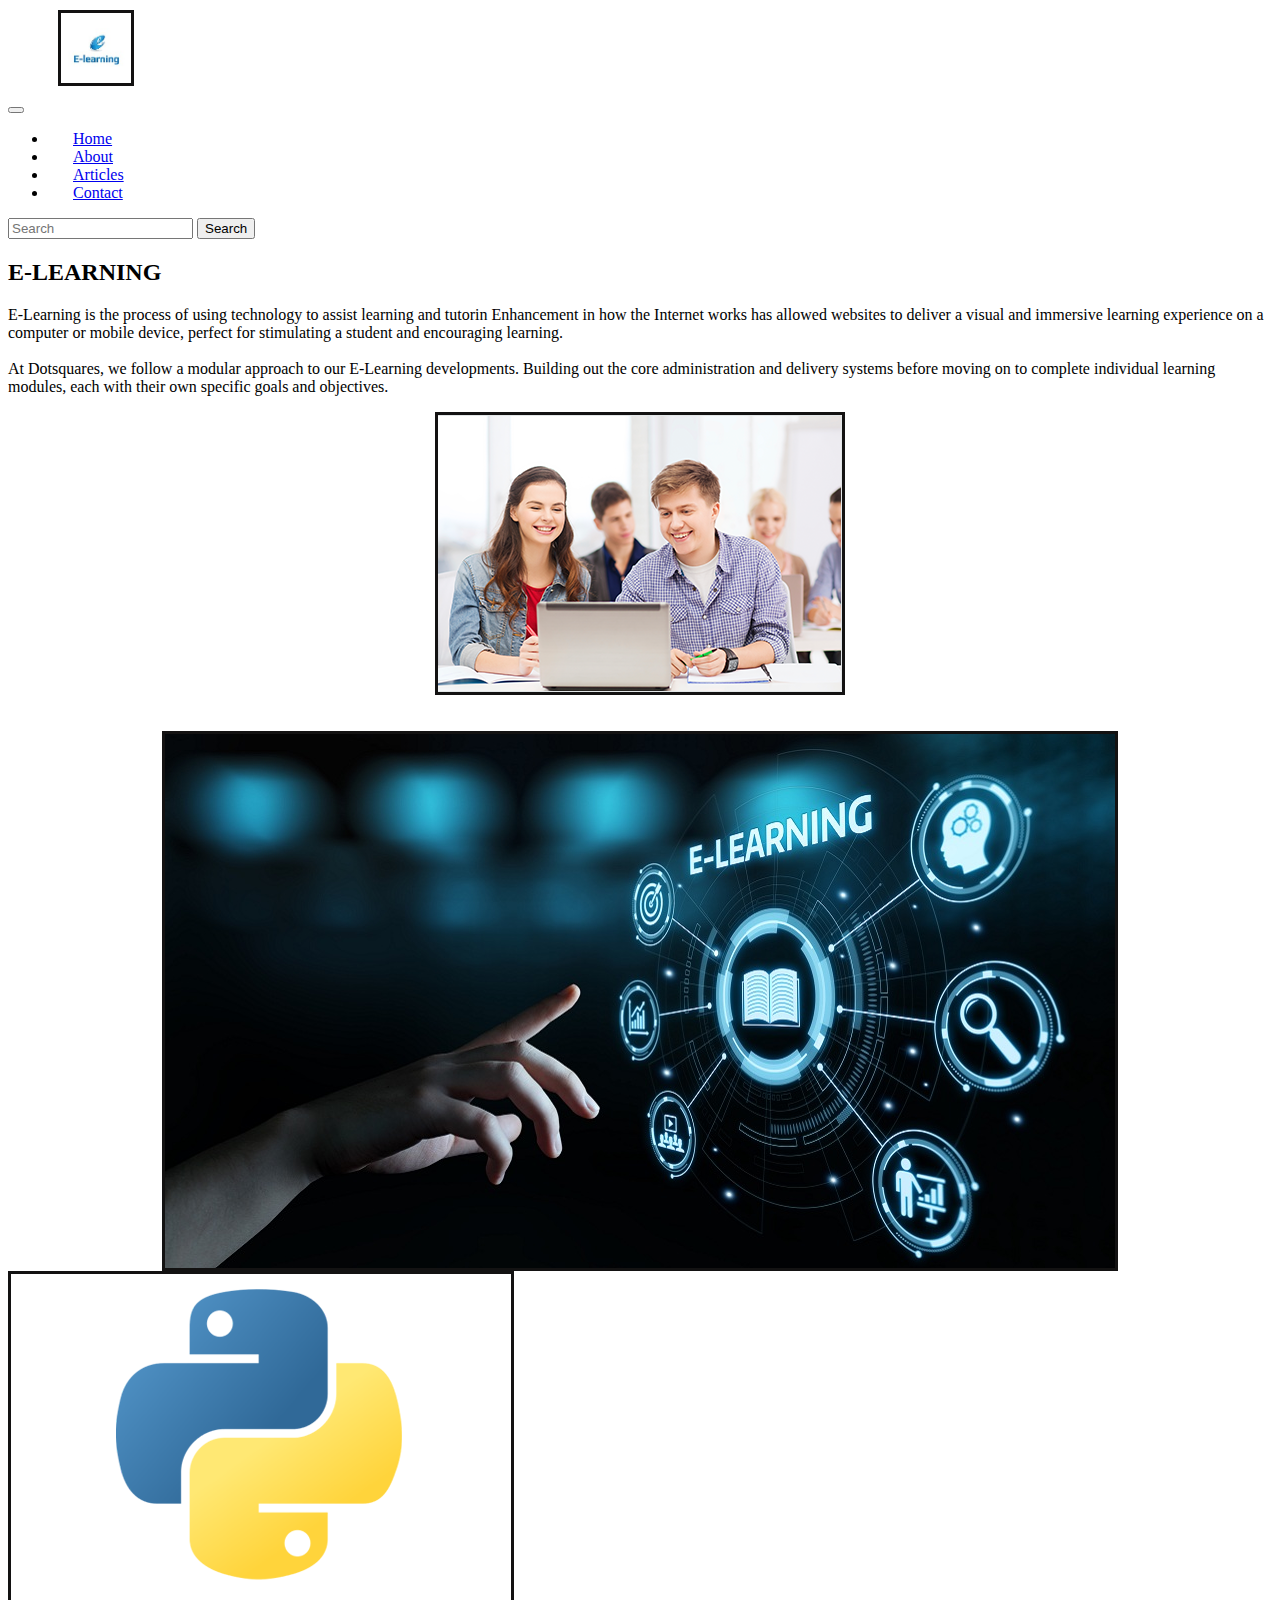
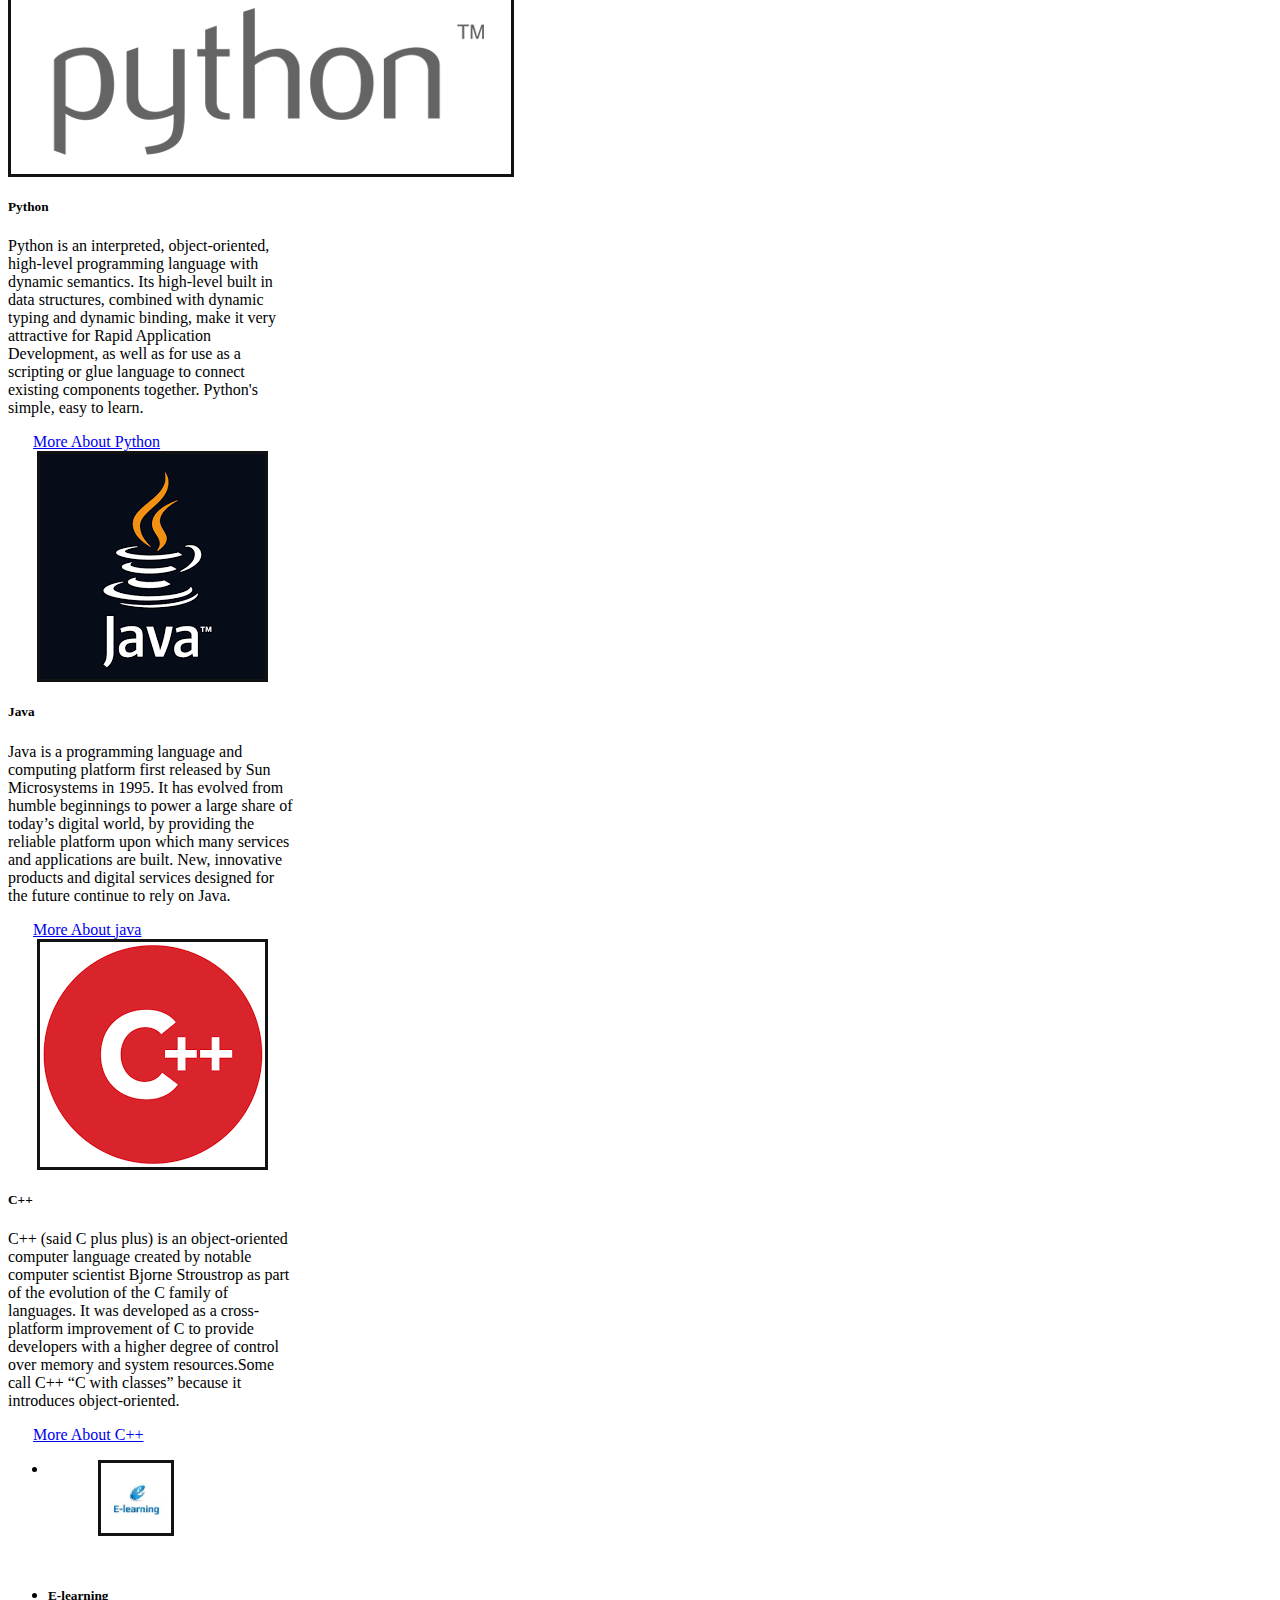
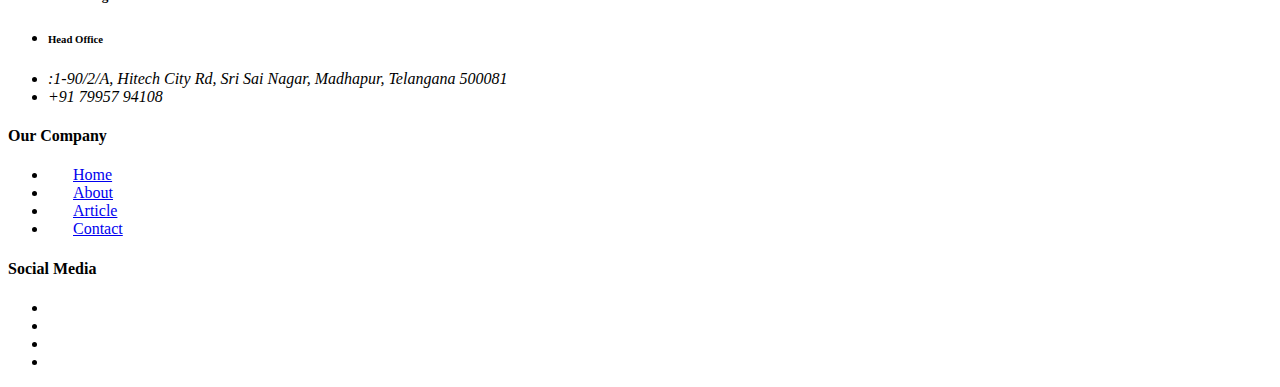
<file: index.html>
<!DOCTYPE html>
<html lang="en">
<head>
    <meta charset="UTF-8">
    <meta http-equiv="X-UA-Compatible" content="IE=edge">
    <meta name="viewport" content="width=device-width, initial-scale=1.0">
    <title>E-learning</title>
    <link rel="stylesheet" href="https://pro.fontawesome.com/releases/v5.10.0/css/all.css" integrity="sha384-AYmEC3Yw5cVb3ZcuHtOA93w35dYTsvhLPVnYs9eStHfGJvOvKxVfELGroGkvsg+p" crossorigin="anonymous"/>
    <!-- CSS only -->
<link href="https://cdn.jsdelivr.net/npm/bootstrap@5.1.2/dist/css/bootstrap.min.css" rel="stylesheet" integrity="sha384-uWxY/CJNBR+1zjPWmfnSnVxwRheevXITnMqoEIeG1LJrdI0GlVs/9cVSyPYXdcSF" crossorigin="anonymous">
<link rel="stylesheet" href="index.css">
</head>
<body>
    <header>
        <nav class="navbar navbar-expand-lg navbar-light bg-info">
          <div class="ms-3"><img src="/assets/2.jpg" class="img-fluid image-size" alt="logo">
          </div>
          <!-- <img src="/assets/2.jpg" class="img-fluid image-size" alt="logo"> -->
            <div class="container">
              <!-- <a class="navbar-brand text-danger" href="#">E-learn</a> -->
              <button class="navbar-toggler" type="button" data-bs-toggle="collapse" data-bs-target="#navbarNav" aria-controls="navbarNav" aria-expanded="false" aria-label="Toggle navigation">
                <span class="navbar-toggler-icon text"></span>
              </button>
              <div class="collapse navbar-collapse" id="navbarNav">
                <ul class="navbar-nav ms-auto">
                  <li class="nav-item">
                    <a class="nav-link active" aria-current="page" href="index.html">Home</a>
                  </li>
                  <li class="nav-item">
                    <a class="nav-link text-dark" href="About.html">About</a>
                  </li>
                  <li class="nav-item">
                    <a class="nav-link text-dark" href="Article.html">Articles</a>
                  </li>
                  <li class="nav-item">
                    <a class="nav-link text-dark" href="Contact.html">Contact</a>
                  </li>
                </ul>
                    <form class="d-flex">
                      <input class="form-control me-2" type="search" placeholder="Search" aria-label="Search">
                      <button class="btn btn-outline-success" type="submit">Search</button>
                    </form>
              </div>
             </div>
        </nav>
     </header>
     <section>
      <div class="container mt-5">
        <div class="row">
          <div class="col-sm-12 col-lg-6 ">
            <h2>E-LEARNING</h2>
            <p>E-Learning is the process of using technology to assist learning and tutorin
               Enhancement in how the Internet works has allowed websites to deliver a visual and immersive learning experience on a computer or mobile device,
                perfect for stimulating a student and encouraging learning.
              <br>
              <br>
              At Dotsquares, we follow a modular approach to our E-Learning developments. Building out the core administration and delivery systems before moving on to complete individual learning modules, each with their own specific goals and objectives.</p>
          </div>
          <div class="col-sm-12 col-lg-6">
            <img src="/assets/elearing-img-2.png" alt="">
          </div>
        </div>
      </div>
     </section>
          <br>
          <br>
          <div class="container"><img src="/assets/front.jpg" class="img-fluid   " alt="..."></div>
          <section>
            <div class="row my-5 ms-5">
              <div class="col-sm-12 col-lg-4">
                <div class="card" style="width: 18rem;">
                  <img src="/assets/python 1.png" class="card-img-top" alt="...">
                  <div class="card-body text-white bg-success mt-5">
                    <h5 class="card-title">Python</h5>
                    <p class="card-text">Python is an interpreted, object-oriented, high-level programming language with dynamic semantics. Its high-level built in data structures, combined with dynamic typing and dynamic binding, make it very attractive for Rapid Application Development, as well as for use as a scripting or glue language to connect existing components together. Python's simple, easy to learn.</p>
                    <a href="https://pythoninstitute.org/what-is-python/#:~:text=It%20was%20created%20by%20Guido,called%20Monty%20Python's%20Flying%20Circus." class="btn btn-primary">More About Python</a>
                  </div>
                </div>
              </div>
              <div class="col-sm-12 col-lg-4">
                <div class="card ms-5" style="width: 18rem;">
                  <img src="/assets/java.png" class="card-img-top" alt="...">
                  <div class="card-body text-white bg-success mt-5 ">
                    <h5 class="card-title">Java</h5>
                    <p class="card-text">Java is a programming language and computing platform first released by Sun Microsystems in 1995. It has evolved from humble beginnings to power a large share of today’s digital world, by providing the reliable platform upon which many services and applications are built. New, innovative products and digital services designed for the future continue to rely on Java.</p>
                    <a href="https://www.oracle.com/in/java/" class="btn btn-primary">More About java</a>
                  </div>
                </div>
              </div>
              <div class="col-sm-12 col-lg-4">
                <div class="card ms-5" style="width: 18rem;">
                  <img src="/assets/c++ 1.png" class="card-img-top" alt="...">
                  <div class="card-body text-white bg-success mt-5">
                    <h5 class="card-title">C++</h5>
                    <p class="card-text">C++ (said C plus plus) is an object-oriented computer language created by notable computer scientist Bjorne Stroustrop as part of the evolution of the C family of languages. It was developed as a cross-platform improvement of C to provide developers with a higher degree of control over memory and system resources.Some call C++ “C with classes” because it introduces object-oriented.</p>
                    <a href="https://www.britannica.com/technology/C-computer-language" class="btn btn-primary">More About C++</a>
                  </div>
                </div>
              </div>
            </div>
          </section>
          <footer>
            <div class="section bg-dark">
              <div class="row">
                <div class="col-sm-12 col-lg-3 mt-5 ms-5 ">
                  <ul class="nav flex-column ms-5 text-light ">
                    <li class="nav-item">
                      <img src="/assets/2.jpg" class="img-fulid image-size" alt="">
                    </li>
                    <br>
                    <li class="nav-item">
                      <h5>E-learning</h5>
                    </li>
                    <li class="nav-item">
                      <h6>Head Office</h6>
                    </li>
                    <li class="nav-item">
                      <i class="fas fa-location-arrow">:1-90/2/A, Hitech City Rd, Sri Sai Nagar, Madhapur, Telangana 500081</i>
                    </li>
                    <li class="nav-item">
                      <i class="fas fa-phone-square">+91 79957 94108</i>
                    </li>
                  </ul>
                </div>
                <div class="col-sm-12 col-lg-3 mt-5 ms-5">
                  <div>
                    <h4 class="text-warning mt-2">Our Company</h4>
                    <ul class="nav flex-column">
                      <li class="nav-item">
                        <a class="nav-link active text-light" aria-current="page" href="index.html">Home</a>
                      </li>
                      <li class="nav-item">
                        <a class="nav-link text-light" href="About.html">About</a>
                      </li>
                      <li class="nav-item">
                        <a class="nav-link text-light" href="Article.html">Article</a>
                      </li>
                      <li class="nav-item">
                        <a class="nav-link text-light" href="Contact.html">Contact</a>
                      </li>
                    </ul>
                  </div>
                </div>
                <div class="col-sm-12 col-lg-3 ms-5 mt-5">
                  <div>
                    <h4 class="text-warning mt-2">Social Media </h4>
                    <ul class="nav flex-column ms-4">
                      <li class="nav-item">
                        <a href="https://www.facebook.com/shivasai.rontala/"><i class="fab fa-facebook-square"></i></a>
                      </li>
                      <li class="nav-item">
                        <a href="https://www.instagram.com/shivasai_rdy/"><i class="fab fa-instagram"></i></a>
                      </li>
                      <li class="nav-item">
                        <a href="https://twitter.com/devender_royal?t=u01NQMVPOCY7M8Fw1bKl-Q&s=09"><i class="fab fa-twitter"></i></a>
                      </li>
                      <li class="nav-item">
                        <a href="https://telegram.org/dl"><i class="fab fa-telegram"></i></a>
                      </li>
                    </ul>
                  </div>
                </div>
              </div>
            </div>
          </footer>
            <!-- <footer>
              <div class="section bg-dark">
                <div class="row">
                  <div class="col-4 mt-5 ms-5 ">
                    <ul class="nav flex-column ms-5 text-light ">
                      <li class="nav-item">
                        <img src="/assets/2.jpg" class="img-fulid image-size " alt="">
                      </li>
                      <br>
                      <li class="nav-item">
                        <h5>E-learning</h5>
                      </li>
                      <li class="nav-item">
                        <h6>Head Office</h6>
                      </li>
                      <li class="nav-item">
                        <i class="fas fa-location-arrow">:1-90/2/A, Hitech City Rd, Sri Sai Nagar, Madhapur, Telangana 500081</i>
                      </li>
                      <li class="nav-item">
                        <i class="fas fa-phone-square">+91 79957 94108</i>
                      </li>
                    </ul>
                  </div>
                  <div class="col-3 mt-5">
                    <div>
                      <h4 class="text-danger mt-2">Our Company</h4>
                      <ul class="nav flex-column">
                        <li class="nav-item">
                          <a class="nav-link active text-light" aria-current="page" href="index.html">Home</a>
                        </li>
                        <li class="nav-item">
                          <a class="nav-link text-light" href="About.html">About</a>
                        </li>
                        <li class="nav-item">
                          <a class="nav-link text-light" href="Article.html">Article</a>
                        </li>
                        <li class="nav-item">
                          <a class="nav-link text-light" href="Contact.html">Contact</a>
                        </li>
                      </ul>
                    </div>
                     <div class="col-3 mt-5">
              <div>
                <h4 class="text-warning mt-2">Social Media </h4>
                <ul class="nav flex-column ms-4">
                  <li class="nav-item">
                    <a href="https://www.facebook.com/shivasai.rontala/"><i class="fab fa-facebook-square"></i></a>
                  </li>
                  <li class="nav-item">
                    <a href="https://www.instagram.com/shivasai_rdy/"><i class="fab fa-instagram"></i></a>
                  </li>
                  <li class="nav-item">
                    <a href="https://twitter.com/devender_royal?t=u01NQMVPOCY7M8Fw1bKl-Q&s=09"><i class="fab fa-twitter"></i></a>
                  </li>
                  <li class="nav-item">
                    <a href="https://telegram.org/dl"><i class="fab fa-telegram"></i></a>
                  </li>
                </ul>
              </div>
            </div>
                  </div>
                </div>
              </div>
            </footer> -->
    <!-- JavaScript Bundle with Popper -->
<script src="https://cdn.jsdelivr.net/npm/bootstrap@5.1.2/dist/js/bootstrap.bundle.min.js" integrity="sha384-kQtW33rZJAHjgefvhyyzcGF3C5TFyBQBA13V1RKPf4uH+bwyzQxZ6CmMZHmNBEfJ" crossorigin="anonymous"></script>
</body>
</html>
</file>
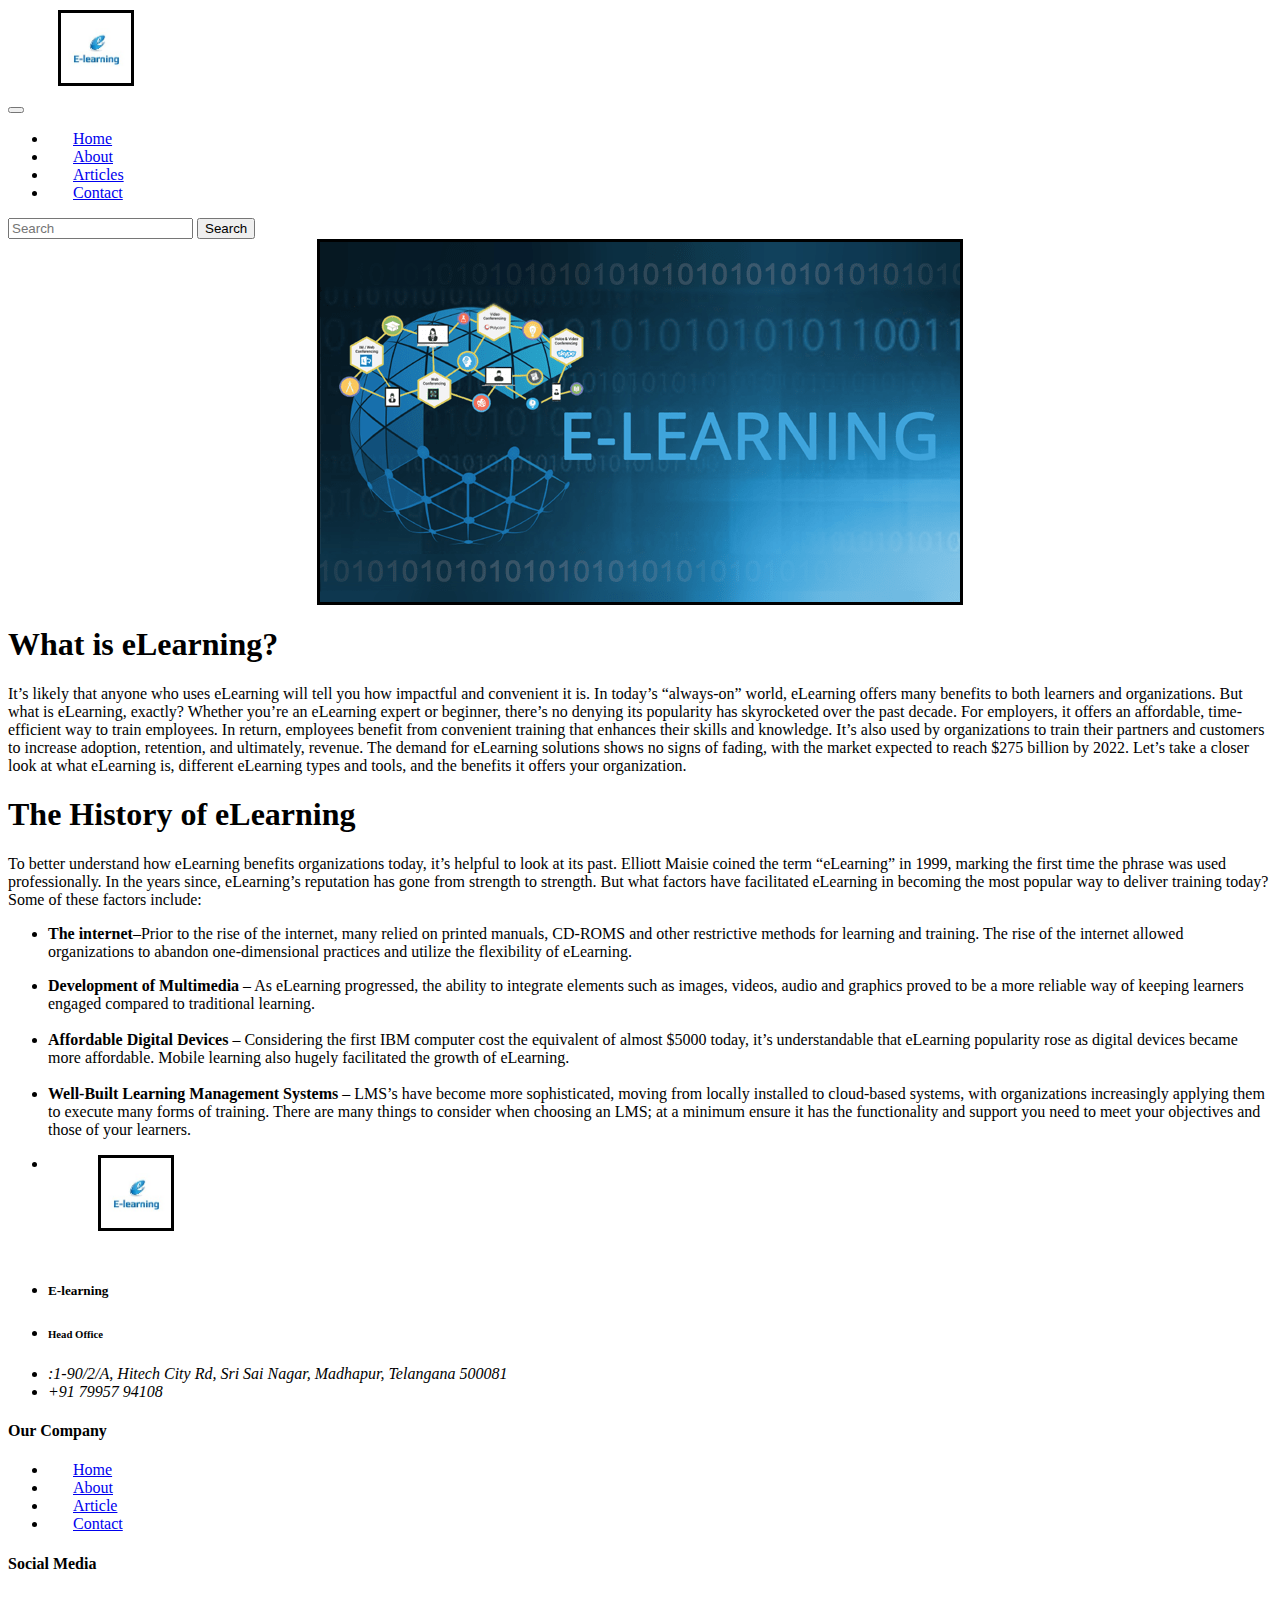
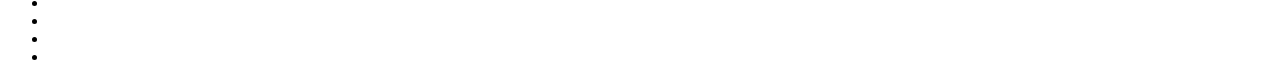
<file: About.html>
<!DOCTYPE html>
<html lang="en">
<head>
    <meta charset="UTF-8">
    <meta http-equiv="X-UA-Compatible" content="IE=edge">
    <meta name="viewport" content="width=device-width, initial-scale=1.0">
    <title>Document</title>
    <link rel="stylesheet" href="https://pro.fontawesome.com/releases/v5.10.0/css/all.css" integrity="sha384-AYmEC3Yw5cVb3ZcuHtOA93w35dYTsvhLPVnYs9eStHfGJvOvKxVfELGroGkvsg+p" crossorigin="anonymous"/>
    <!-- CSS only -->
<link href="https://cdn.jsdelivr.net/npm/bootstrap@5.1.3/dist/css/bootstrap.min.css" rel="stylesheet" integrity="sha384-1BmE4kWBq78iYhFldvKuhfTAU6auU8tT94WrHftjDbrCEXSU1oBoqyl2QvZ6jIW3" crossorigin="anonymous">
<link rel="stylesheet" href="about.css">
</head>
<body>
    <header>
        <nav class="navbar navbar-expand-lg navbar-light bg-info">
          <div class="ms-3"><img src="/assets/2.jpg" class="img-fulid image-size" alt=""></div>
            <div class="container">
              <!-- <a class="navbar-brand text-danger" href="#">E-learn</a> -->
              <button class="navbar-toggler" type="button" data-bs-toggle="collapse" data-bs-target="#navbarNav" aria-controls="navbarNav" aria-expanded="false" aria-label="Toggle navigation">
                <span class="navbar-toggler-icon text"></span>
              </button>
              <div class="collapse navbar-collapse" id="navbarNav">
                <ul class="navbar-nav ms-auto">
                  <li class="nav-item">
                    <a class="nav-link active" aria-current="page" href="index.html">Home</a>
                  </li>
                  <li class="nav-item">
                    <a class="nav-link text-dark" href="About.html">About</a>
                  </li>
                  <li class="nav-item">
                    <a class="nav-link text-dark" href="Article.html">Articles</a>
                  </li>
                  <li class="nav-item">
                    <a class="nav-link text-dark" href="Contact.html">Contact</a>
                  </li>
                </ul>
                    <form class="d-flex">
                      <input class="form-control me-2" type="search" placeholder="Search" aria-label="Search">
                      <button class="btn btn-outline-success" type="submit">Search</button>
                    </form>
              </div>
            </div>
          </nav>
    </header>
    <div class="mt-5 ms-5">
        <img src="/assets/e l.png" alt="">
    </div>
    <h1 class="mt-5 ms-5 "> 
        What is eLearning?
    </h1>
    <p class="ms-5 me-2">It’s likely that anyone who uses eLearning will tell you how impactful and convenient it is. In today’s “always-on” world, eLearning offers many benefits to both learners and organizations. But what is eLearning, exactly? Whether you’re an eLearning expert or beginner, there’s no denying its popularity has skyrocketed over the past decade. For employers, it offers an affordable, time-efficient way to train employees. In return, employees benefit from convenient training that enhances their skills and knowledge. It’s also used by organizations to train their partners and customers to increase adoption, retention, and ultimately, revenue. The demand for eLearning solutions shows no signs of fading, with the market expected to reach $275 billion by 2022. Let’s take a closer look at what eLearning is, different eLearning types and tools, and the benefits it offers your organization.</p>
    <h1 class="mt-5 ms-5">
        The History of eLearning
    </h1>
    <p class="ms-5 me-2">
        To better understand how eLearning benefits organizations today, it’s helpful to look at its past. Elliott Maisie coined the term “eLearning” in 1999, marking the first time the phrase was used professionally. In the years since, eLearning’s reputation has gone from strength to strength. But what factors have facilitated eLearning in becoming the most popular way to deliver training today? Some of these factors include: 
    </p>
    <p>
        <ul class="ms-5 me-5">
            <li>
                <b>The internet</b>–Prior to the rise of the internet, many relied on printed manuals, CD-ROMS and other restrictive methods for learning and training. The rise of the internet allowed organizations to abandon one-dimensional practices and utilize the flexibility of eLearning.
            </li>
        </ul>
        <ul class="ms-5 me-5">
            <li> <b>Development of Multimedia</b> –  As eLearning progressed, the ability to integrate elements such as images, videos, audio and graphics proved to be a more reliable way of keeping learners engaged compared to traditional learning.</li>
            <br>
            <li><b>Affordable Digital Devices</b>  – Considering the first IBM computer cost the equivalent of almost $5000 today, it’s understandable that eLearning popularity rose as digital devices became more affordable. Mobile learning also hugely facilitated the growth of eLearning.</li>
            <br>
            <li> <b>Well-Built Learning Management Systems</b> – LMS’s have become more sophisticated, moving from locally installed to cloud-based systems, with organizations increasingly applying them to execute many forms of training. There are many things to consider when choosing an LMS; at a minimum ensure it has the functionality and support you need to meet your objectives and those of your learners.</li>
        </ul>
    </p>
    <footer>
      <div class="section bg-dark">
        <div class="row">
          <div class="col-4 mt-5 ms-5 ">
            <ul class="nav flex-column ms-5 text-light ">
              <li class="nav-item">
                <img src="/assets/2.jpg" class="img-fulid image-size" alt="">
              </li>
              <br>
              <li class="nav-item">
                <h5>E-learning</h5>
              </li>
              <li class="nav-item">
                <h6>Head Office</h6>
              </li>
              <li class="nav-item">
                <i class="fas fa-location-arrow">:1-90/2/A, Hitech City Rd, Sri Sai Nagar, Madhapur, Telangana 500081</i>
              </li>
              <li class="nav-item">
                <i class="fas fa-phone-square">+91 79957 94108</i>
              </li>
            </ul>
          </div>
          <div class="col-3 mt-5">
            <div>
              <h4 class="text-warning mt-2">Our Company</h4>
              <ul class="nav flex-column">
                <li class="nav-item">
                  <a class="nav-link active text-light" aria-current="page" href="index.html">Home</a>
                </li>
                <li class="nav-item">
                  <a class="nav-link text-light" href="About.html">About</a>
                </li>
                <li class="nav-item">
                  <a class="nav-link text-light" href="Article.html">Article</a>
                </li>
                <li class="nav-item">
                  <a class="nav-link text-light" href="Contact.html">Contact</a>
                </li>
              </ul>
            </div>
          </div>
          <div class="col-3 mt-5">
            <div>
              <h4 class="text-warning mt-2">Social Media </h4>
              <ul class="nav flex-column ms-4">
                <li class="nav-item">
                  <a href="https://www.facebook.com/shivasai.rontala/"><i class="fab fa-facebook-square"></i></a>
                </li>
                <li class="nav-item">
                  <a href="https://www.instagram.com/shivasai_rdy/"><i class="fab fa-instagram"></i></a>
                </li>
                <li class="nav-item">
                  <a href="https://twitter.com/devender_royal?t=u01NQMVPOCY7M8Fw1bKl-Q&s=09"><i class="fab fa-twitter"></i></a>
                </li>
                <li class="nav-item">
                  <a href="https://telegram.org/dl"><i class="fab fa-telegram"></i></a>
                </li>
              </ul>
            </div>
          </div>
        </div>
      </div>
    </footer>
    <!-- <footer>
      <div class="section bg-dark">
        <div class="row">
          <div class="col-6 mt-5 ms-5 ">
            <ul class="nav flex-column ms-5 text-light ">
              <li class="nav-item">
                <img src="/assets/2.jpg" class="img-fulid image-size" alt="logo">
              </li>
              <br>
              <li class="nav-item">
                <h5>E-learning</h5>
              </li>
              <li class="nav-item">
                <h6>Head Office</h6>
              </li>
              <li class="nav-item">
                <i class="fas fa-location-arrow">:1-90/2/A, Hitech City Rd, Sri Sai Nagar, Madhapur, Telangana 500081</i>
              </li>
              <li class="nav-item">
                <i class="fas fa-phone-square">+91 79957 94108</i>
              </li>
            </ul>
          </div>
          <div class="col-5 mt-5">
            <div>
              <h4 class="text-danger mt-2">Our Company</h4>
              <ul class="nav flex-column">
                <li class="nav-item">
                  <a class="nav-link active text-light" aria-current="page" href="index.html">Home</a>
                </li>
                <li class="nav-item">
                  <a class="nav-link text-light" href="About.html">About</a>
                </li>
                <li class="nav-item">
                  <a class="nav-link text-light" href="Article.html">Article</a>
                </li>
                <li class="nav-item">
                  <a class="nav-link text-light" href="Contact.html">Contact</a>
                </li>
              </ul>
            </div>
          </div>
        </div>
      </div>
    </footer> -->
    
    <!-- JavaScript Bundle with Popper -->
<script src="https://cdn.jsdelivr.net/npm/bootstrap@5.1.3/dist/js/bootstrap.bundle.min.js" integrity="sha384-ka7Sk0Gln4gmtz2MlQnikT1wXgYsOg+OMhuP+IlRH9sENBO0LRn5q+8nbTov4+1p" crossorigin="anonymous"></script>
</body>
</html>
</file>
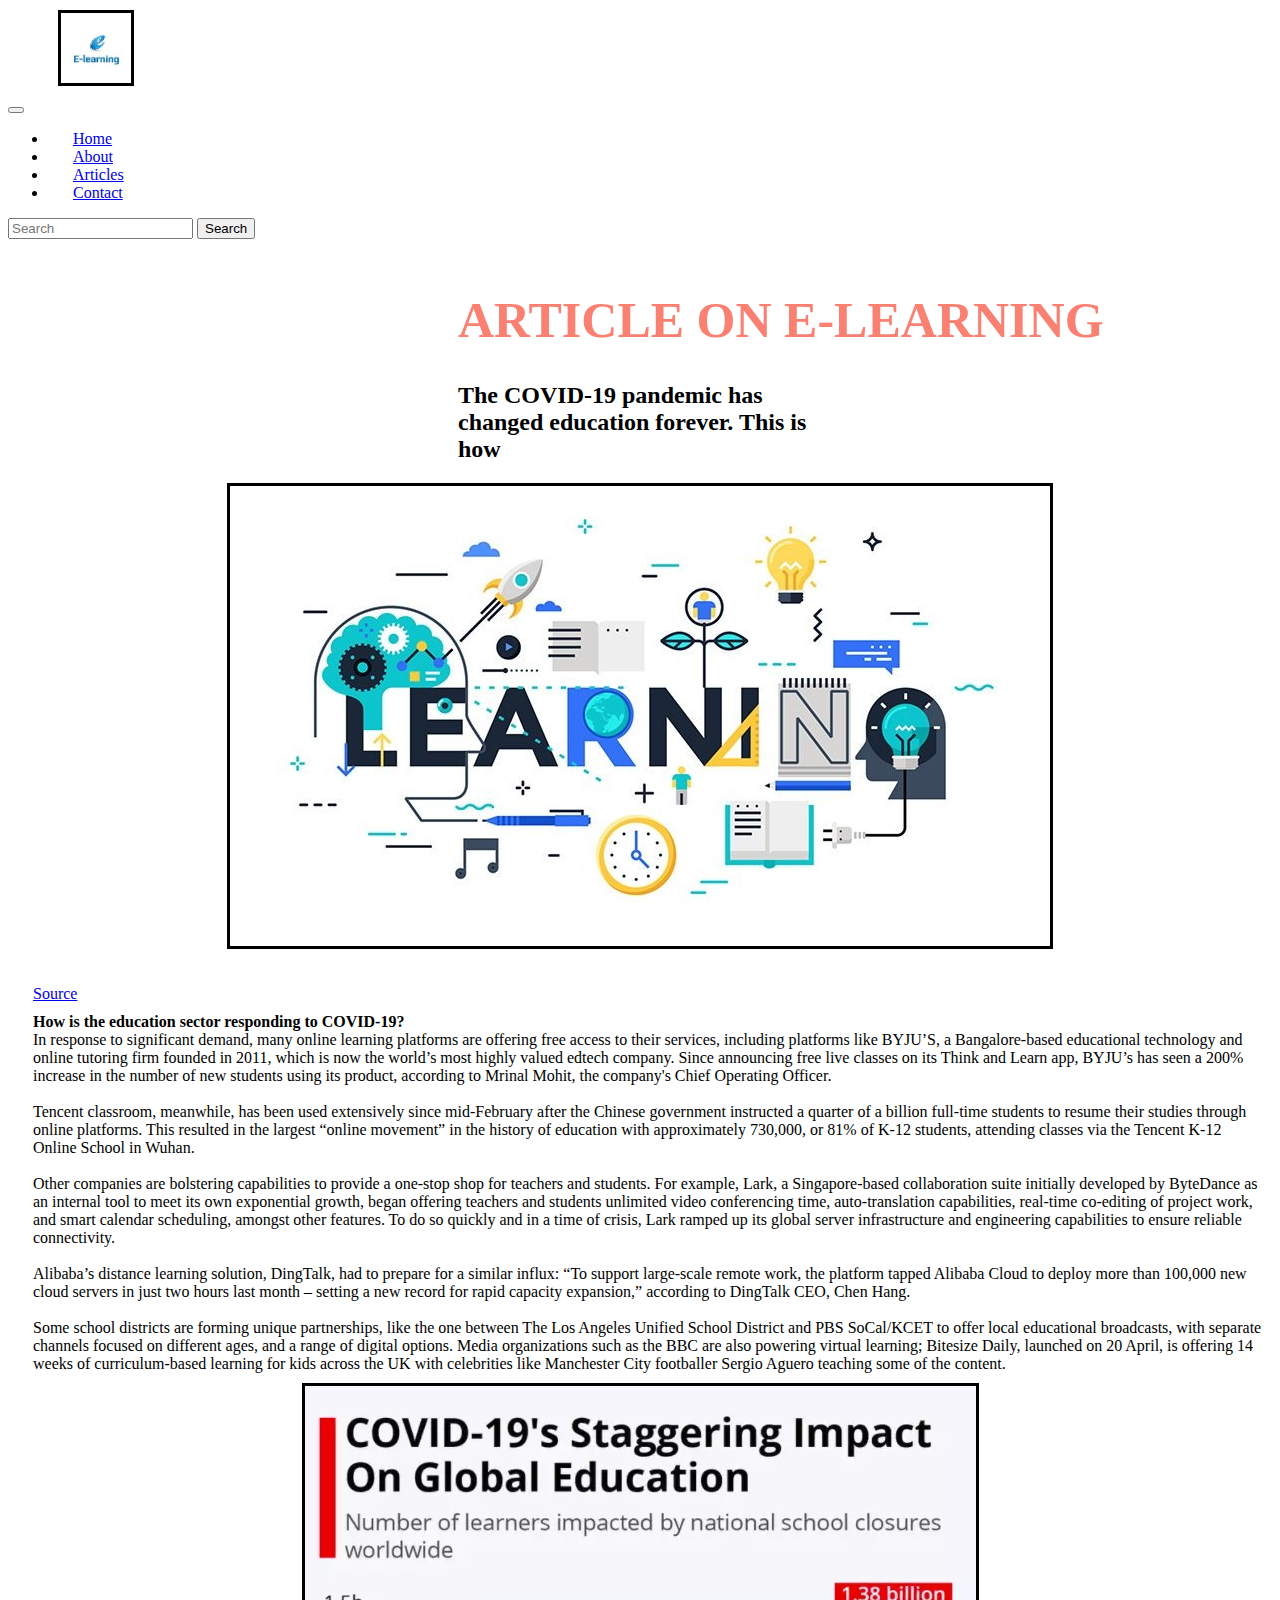
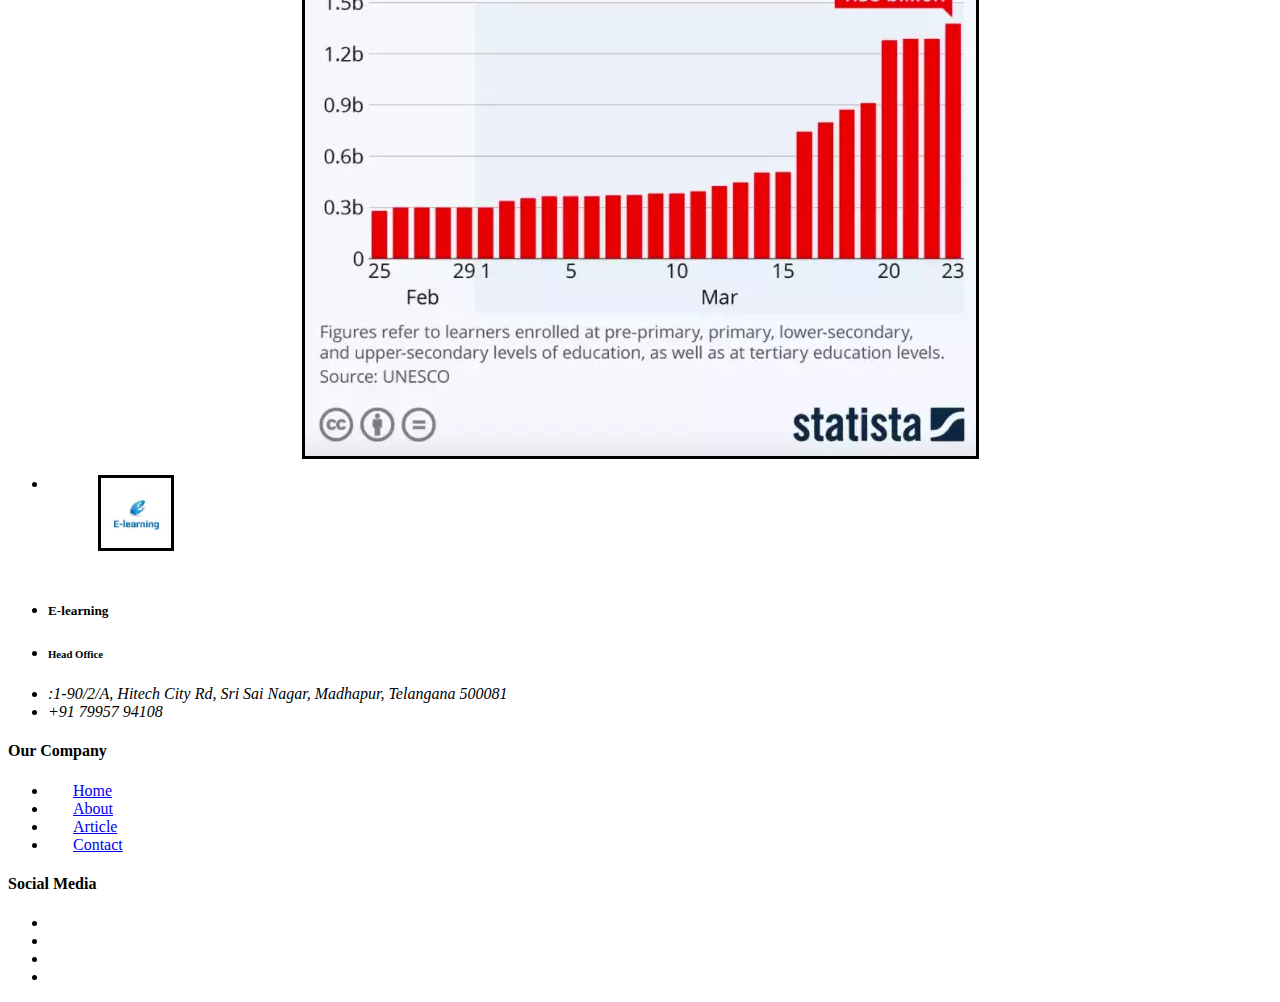
<file: Article.html>
<!DOCTYPE html>
<html lang="en">
<head>
    <meta charset="UTF-8">
    <meta http-equiv="X-UA-Compatible" content="IE=edge">
    <meta name="viewport" content="width=device-width, initial-scale=1.0">
    <title>Article</title>
    <link rel="stylesheet" href="https://pro.fontawesome.com/releases/v5.10.0/css/all.css" integrity="sha384-AYmEC3Yw5cVb3ZcuHtOA93w35dYTsvhLPVnYs9eStHfGJvOvKxVfELGroGkvsg+p" crossorigin="anonymous"/>
    <!-- CSS only -->
<link href="https://cdn.jsdelivr.net/npm/bootstrap@5.1.3/dist/css/bootstrap.min.css" rel="stylesheet" integrity="sha384-1BmE4kWBq78iYhFldvKuhfTAU6auU8tT94WrHftjDbrCEXSU1oBoqyl2QvZ6jIW3" crossorigin="anonymous">
<link rel="stylesheet" href="article.css">
</head>
<body>
    <header>
        <nav class="navbar navbar-expand-lg navbar-light bg-info">
          <div class="ms-3"><img src="/assets/2.jpg" class="img-fluid image-size" alt="">
          </div>
            <div class="container">
              <!-- <a class="navbar-brand text-danger" href="#">E-learn</a> -->
              <button class="navbar-toggler" type="button" data-bs-toggle="collapse" data-bs-target="#navbarNav" aria-controls="navbarNav" aria-expanded="false" aria-label="Toggle navigation">
                <span class="navbar-toggler-icon text"></span>
              </button>
              <div class="collapse navbar-collapse" id="navbarNav">
                <ul class="navbar-nav ms-auto">
                  <li class="nav-item">
                    <a class="nav-link active" aria-current="page" href="index.html">Home</a>
                  </li>
                  <li class="nav-item">
                    <a class="nav-link text-dark" href="About.html">About</a>
                  </li>
                  <li class="nav-item">
                    <a class="nav-link text-dark" href="Article.html">Articles</a>
                  </li>
                  <li class="nav-item">
                    <a class="nav-link text-dark" href="Contact.html">Contact</a>
                  </li>
                </ul>
                    <form class="d-flex">
                      <input class="form-control me-2" type="search" placeholder="Search" aria-label="Search">
                      <button class="btn btn-outline-success" type="submit">Search</button>
                    </form>
              </div>
            </div>
          </nav>
    </header>
    <br>
    <h1>
         ARTICLE ON E-LEARNING
    </h1>
    <h2>The COVID-19 pandemic has changed education forever. This is how </h2>
    <div>
        <div>
            <img src="/assets/l 2.jpg" alt="">
        </div>
        <br>
        <br>
        <a href="https://www.weforum.org/agenda/2020/04/coronavirus-education-global-covid19-online-digital-learning/">Source</a>
    </div>
    <p>
        <b>How is the education sector responding to COVID-19?</b>
        <br>
        In response to significant demand, many online learning platforms are offering free access to their services, including platforms like BYJU’S, a Bangalore-based educational technology and online tutoring firm founded in 2011, which is now the world’s most highly valued edtech company. Since announcing free live classes on its Think and Learn app, BYJU’s has seen a 200% increase in the number of new students using its product, according to Mrinal Mohit, the company's Chief Operating Officer.
        <br>
        <br>
        Tencent classroom, meanwhile, has been used extensively since mid-February after the Chinese government instructed a quarter of a billion full-time students to resume their studies through online platforms. This resulted in the largest “online movement” in the history of education with approximately 730,000, or 81% of K-12 students, attending classes via the Tencent K-12 Online School in Wuhan.
        <br>
        <br>   
         Other companies are bolstering capabilities to provide a one-stop shop for teachers and students. For example, Lark, a Singapore-based collaboration suite initially developed by ByteDance as an internal tool to meet its own exponential growth, began offering teachers and students unlimited video conferencing time, auto-translation capabilities, real-time co-editing of project work, and smart calendar scheduling, amongst other features. To do so quickly and in a time of crisis, Lark ramped up its global server infrastructure and engineering capabilities to ensure reliable connectivity.
        <br>
        <br>
        Alibaba’s distance learning solution, DingTalk, had to prepare for a similar influx: “To support large-scale remote work, the platform tapped Alibaba Cloud to deploy more than 100,000 new cloud servers in just two hours last month – setting a new record for rapid capacity expansion,” according to DingTalk CEO, Chen Hang.
        <br>
        <br>
        Some school districts are forming unique partnerships, like the one between The Los Angeles Unified School District and PBS SoCal/KCET to offer local educational broadcasts, with separate channels focused on different ages, and a range of digital options. Media organizations such as the BBC are also powering virtual learning; Bitesize Daily, launched on 20 April, is offering 14 weeks of curriculum-based learning for kids across the UK with celebrities like Manchester City footballer Sergio Aguero teaching some of the content.
        <div>
            <img src="/assets/edu 2.png" alt="">
        </div>
    </p>
    <footer>
      <div class="section bg-dark">
        <div class="row">
          <div class="col-4 mt-5 ms-5 ">
            <ul class="nav flex-column ms-5 text-light ">
              <li class="nav-item">
                <img src="/assets/2.jpg" class="img-fulid image-size" alt="">
              </li>
              <br>
              <li class="nav-item">
                <h5>E-learning</h5>
              </li>
              <li class="nav-item">
                <h6>Head Office</h6>
              </li>
              <li class="nav-item">
                <i class="fas fa-location-arrow">:1-90/2/A, Hitech City Rd, Sri Sai Nagar, Madhapur, Telangana 500081</i>
              </li>
              <li class="nav-item">
                <i class="fas fa-phone-square">+91 79957 94108</i>
              </li>
            </ul>
          </div>
          <div class="col-3 mt-5">
            <div>
              <h4 class="text-warning mt-2">Our Company</h4>
              <ul class="nav flex-column">
                <li class="nav-item">
                  <a class="nav-link active text-light" aria-current="page" href="index.html">Home</a>
                </li>
                <li class="nav-item">
                  <a class="nav-link text-light" href="About.html">About</a>
                </li>
                <li class="nav-item">
                  <a class="nav-link text-light" href="Article.html">Article</a>
                </li>
                <li class="nav-item">
                  <a class="nav-link text-light" href="Contact.html">Contact</a>
                </li>
              </ul>
            </div>
          </div>
          <div class="col-3 mt-5">
            <div>
              <h4 class="text-warning mt-2">Social Media </h4>
              <ul class="nav flex-column ms-4">
                <li class="nav-item">
                  <a href="https://www.facebook.com/shivasai.rontala/"><i class="fab fa-facebook-square"></i></a>
                </li>
                <li class="nav-item">
                  <a href="https://www.instagram.com/shivasai_rdy/"><i class="fab fa-instagram"></i></a>
                </li>
                <li class="nav-item">
                  <a href="https://twitter.com/devender_royal?t=u01NQMVPOCY7M8Fw1bKl-Q&s=09"><i class="fab fa-twitter"></i></a>
                </li>
                <li class="nav-item">
                  <a href="https://telegram.org/dl"><i class="fab fa-telegram"></i></a>
                </li>
              </ul>
            </div>
          </div>
        </div>
      </div>
    </footer>
   
    <!-- JavaScript Bundle with Popper -->
<script src="https://cdn.jsdelivr.net/npm/bootstrap@5.1.3/dist/js/bootstrap.bundle.min.js" integrity="sha384-ka7Sk0Gln4gmtz2MlQnikT1wXgYsOg+OMhuP+IlRH9sENBO0LRn5q+8nbTov4+1p" crossorigin="anonymous"></script>
</body>

</html>
</file>
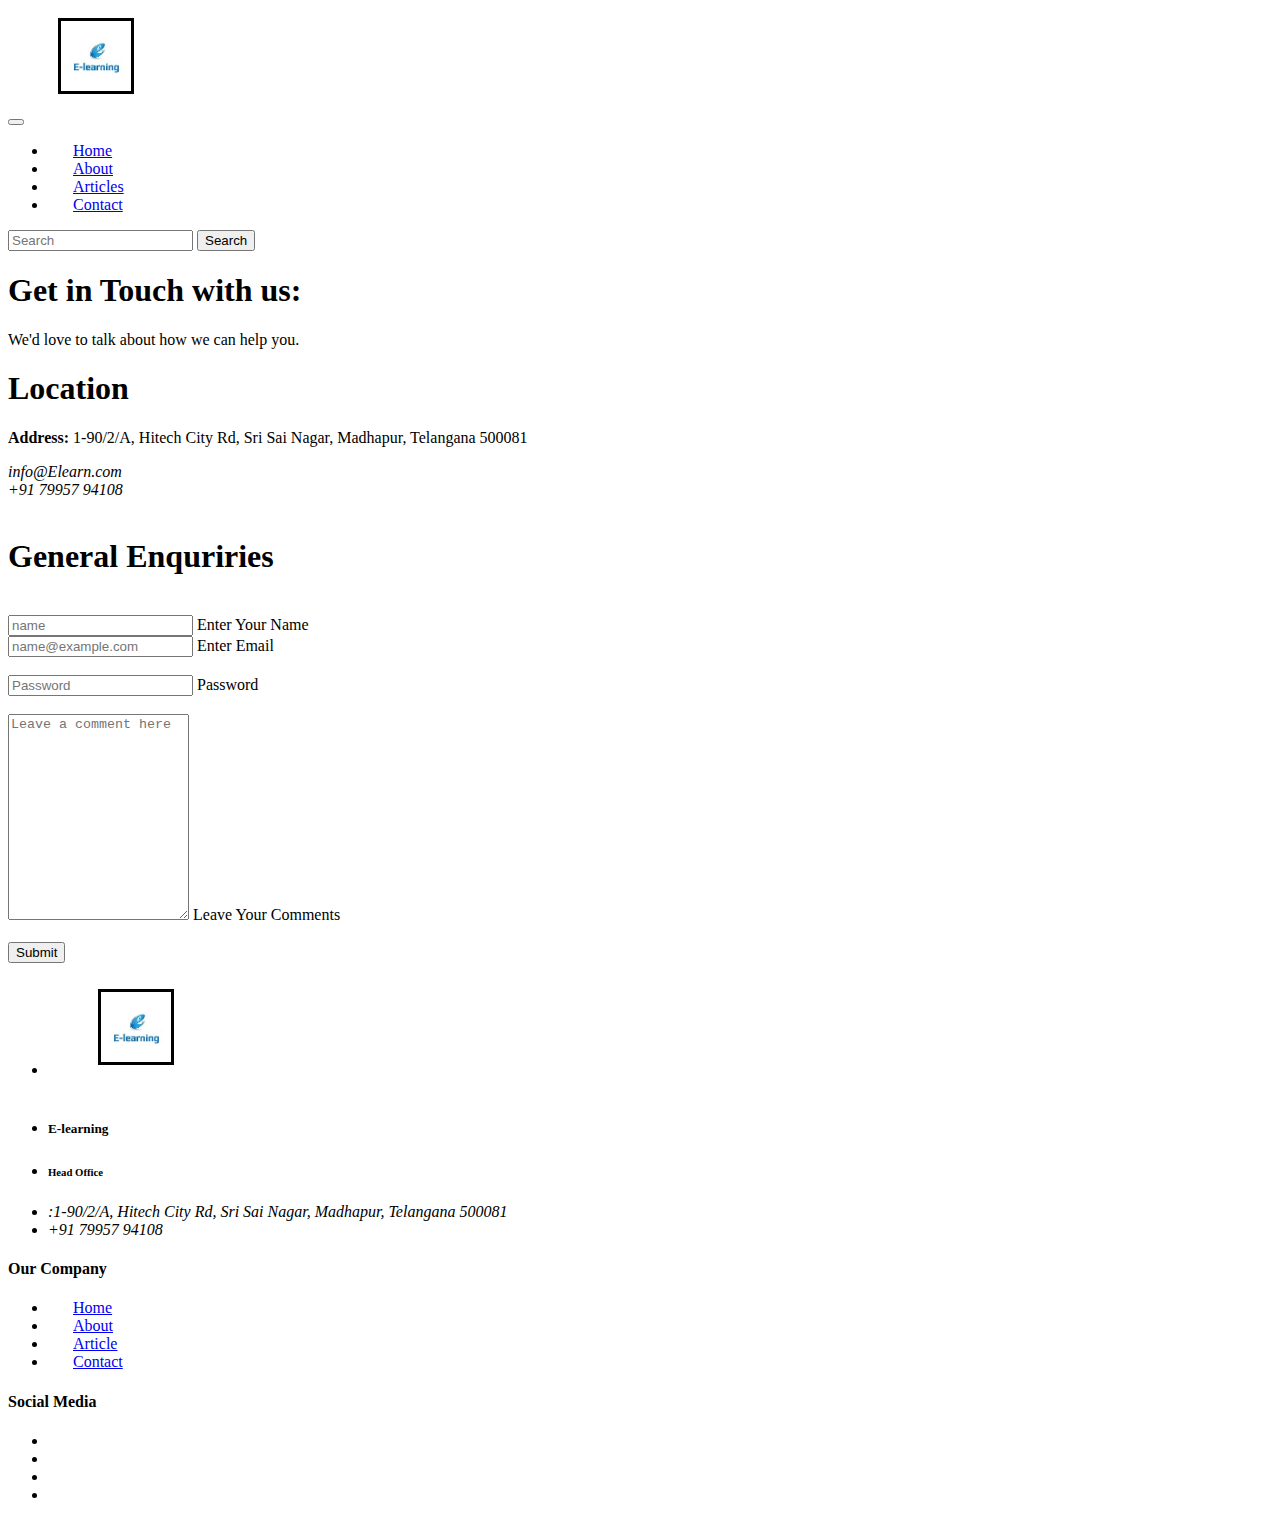
<file: Contact.html>
<!DOCTYPE html>
<html lang="en">
<head>
    <meta charset="UTF-8">
    <meta http-equiv="X-UA-Compatible" content="IE=edge">
    <meta name="viewport" content="width=device-width, initial-scale=1.0">
    <title>Contact</title>
    <link rel="stylesheet" href="https://pro.fontawesome.com/releases/v5.10.0/css/all.css" integrity="sha384-AYmEC3Yw5cVb3ZcuHtOA93w35dYTsvhLPVnYs9eStHfGJvOvKxVfELGroGkvsg+p" crossorigin="anonymous"/>
    <!-- CSS only -->
<link href="https://cdn.jsdelivr.net/npm/bootstrap@5.1.3/dist/css/bootstrap.min.css" rel="stylesheet" integrity="sha384-1BmE4kWBq78iYhFldvKuhfTAU6auU8tT94WrHftjDbrCEXSU1oBoqyl2QvZ6jIW3" crossorigin="anonymous">
    <link rel="stylesheet" href="Contact.css">
</head>
  <header>
    <nav class="navbar navbar-expand-lg navbar-light bg-info">
     <div class="ms-3"><img src="/assets/2.jpg" class="img-fluid image-size" alt="logo"></div>
        <div class="container">
          <!-- <a class="navbar-brand text-danger" href="#">E-learn</a> -->
          <button class="navbar-toggler" type="button" data-bs-toggle="collapse" data-bs-target="#navbarNav" aria-controls="navbarNav" aria-expanded="false" aria-label="Toggle navigation">
            <span class="navbar-toggler-icon text"></span>
          </button>
          <div class="collapse navbar-collapse" id="navbarNav">
            <ul class="navbar-nav ms-auto">
              <li class="nav-item">
                <a class="nav-link active" aria-current="page" href="index.html">Home</a>
              </li>
              <li class="nav-item">
                <a class="nav-link text-dark" href="About.html">About</a>
              </li>
              <li class="nav-item">
                <a class="nav-link text-dark" href="Article.html">Articles</a>
              </li>
              <li class="nav-item">
                <a class="nav-link text-dark" href="Contact.html">Contact</a>
              </li>
            </ul>
                <form class="d-flex">
                  <input class="form-control me-2" type="search" placeholder="Search" aria-label="Search">
                  <button class="btn btn-outline-success" type="submit">Search</button>
                </form>
          </div>
        </div>
      </nav>
</header>
    <div class="my-5 mx-5" ><h1>Get in Touch with us: </h1>
      <p>We'd love to talk about how we can help you.</p></div>
    <div class="container">
      <div class="row">
        <div class="col-6">
        <h1>Location</h1>
        <p> <b>Address:</b> 1-90/2/A, Hitech City Rd, Sri Sai Nagar, Madhapur, Telangana 500081
        </p>
        <div class="ms-4">
          <span><i class="fas fa-envelope-square">info@Elearn.com</i>
          </span>
        </div>
        <div class="ms-4"><i class="fas fa-phone-square">+91 79957 94108 </i></div>
        <a href="https://www.facebook.com/shivasai.rontala/"><i class="fab fa-facebook-square"></i></a>
        <a href="https://www.instagram.com/shivasai_rdy/"><i class="fab fa-instagram"></i></a>
        <a href="https://twitter.com/devender_royal?t=u01NQMVPOCY7M8Fw1bKl-Q&s=09"><i class="fab fa-twitter"></i></a>
        <a href="https://telegram.org/dl"><i class="fab fa-telegram"></i></a>
        </div>
        <div class="col-6"> 
          <h1>General Enquriries </h1>
          <br>
          <div class="form-floating mb-3">
            <input type="email" class="form-control" id="floatingInput" placeholder="name">
            <label for="floatingInput">Enter Your Name</label>
          </div>
          <div class="form-floating">
            <input type="password" class="form-control" id="floatingInput" placeholder="name@example.com">
            <label for="floatingInput">Enter Email</label>
          </div>
          <br>
          <div class="form-floating">
            <input type="password" class="form-control" id="floatingPassword" placeholder="Password">
            <label for="floatingPassword">Password</label>
          </div>
          <br>
          <div class="form-floating">
            <textarea class="form-control" placeholder="Leave a comment here" id="floatingTextarea2" style="height: 200px"></textarea>
            <label for="floatingTextarea2">Leave Your Comments</label>
          </div>
          <br>
          <div class="ms-5">
            <input type="Submit">
          </div>
        </div>
      </div>
    </div>
    <section>
      <footer>
        <div class="section bg-dark">
          <div class="row">
            <div class="col-4 mt-5 ms-5 ">
              <ul class="nav flex-column ms-5 text-light ">
                <li class="nav-item">
                  <img src="/assets/2.jpg" class="img-fulid image-size" alt="">
                </li>
                <br>
                <li class="nav-item">
                  <h5>E-learning</h5>
                </li>
                <li class="nav-item">
                  <h6>Head Office</h6>
                </li>
                <li class="nav-item">
                  <i class="fas fa-location-arrow">:1-90/2/A, Hitech City Rd, Sri Sai Nagar, Madhapur, Telangana 500081</i>
                </li>
                <li class="nav-item">
                  <i class="fas fa-phone-square">+91 79957 94108</i>
                </li>
              </ul>
            </div>
            <div class="col-3 mt-5">
              <div>
                <h4 class="text-warning mt-2">Our Company</h4>
                <ul class="nav flex-column">
                  <li class="nav-item">
                    <a class="nav-link active text-light" aria-current="page" href="index.html">Home</a>
                  </li>
                  <li class="nav-item">
                    <a class="nav-link text-light" href="About.html">About</a>
                  </li>
                  <li class="nav-item">
                    <a class="nav-link text-light" href="Article.html">Article</a>
                  </li>
                  <li class="nav-item">
                    <a class="nav-link text-light" href="Contact.html">Contact</a>
                  </li>
                </ul>
              </div>
            </div>
            <div class="col-3 mt-5">
              <div>
                <h4 class="text-warning mt-2">Social Media </h4>
                <ul class="nav flex-column ms-4">
                  <li class="nav-item">
                    <a href="https://www.facebook.com/shivasai.rontala/"><i class="fab fa-facebook-square"></i></a>
                  </li>
                  <li class="nav-item">
                    <a href="https://www.instagram.com/shivasai_rdy/"><i class="fab fa-instagram"></i></a>
                  </li>
                  <li class="nav-item">
                    <a href="https://twitter.com/devender_royal?t=u01NQMVPOCY7M8Fw1bKl-Q&s=09"><i class="fab fa-twitter"></i></a>
                  </li>
                  <li class="nav-item">
                    <a href="https://telegram.org/dl"><i class="fab fa-telegram"></i></a>
                  </li>
                </ul>
              </div>
            </div>
          </div>
        </div>
      </footer>
    </section>
<!-- JavaScript Bundle with Popper -->
<script src="https://cdn.jsdelivr.net/npm/bootstrap@5.1.3/dist/js/bootstrap.bundle.min.js" integrity="sha384-ka7Sk0Gln4gmtz2MlQnikT1wXgYsOg+OMhuP+IlRH9sENBO0LRn5q+8nbTov4+1p" crossorigin="anonymous"></script>
</body>
</html>
</file>
<file: index.css>
img
{
  display: block;
   margin: auto; 
   border: rgb(19, 18, 18) solid;
}
/* footer{
  background-color: dark;
} */
.image-size{
  height: 70px;
  width: 70px;
  margin: 10px 10px 10px 50px;
}
a{
  margin-left: 25px;
}
</file>
<file: about.css>
img{
    display: block;
    margin: auto;
    border: solid black;
}
/* footer{
    background-color: rgb(45, 151, 107);
  } */
.image-size{
    height: 70px;
    width: 70px;
    margin: 10px 10px 10px 50px;
}
a{
  margin-left: 25px;
}
</file>
<file: article.css>
img{
    display: block;
    margin: auto;
    border: solid black;
}
h1{
    font-size: 50px;
    margin-left: 450px;
    color: salmon;
}
*{
    /* background-color: skyblue; */
}
h2{
    margin: 10px 450px 20px ;
}
p{
    margin: 10px 5px 10px 25px;
}
a{
    margin-left: 25px;
}
/* footer{
    background-color: rgb(45, 151, 107);
  } */
.image-size{
    height: 70px;
    width: 70px;
    margin: 10px 10px 10px 50px;
  }
</file>
<file: Contact.css>
.image-size
{
    height: 70px;
    width: 70px;
    margin: 10px 10px 10px 50px;
    border: solid black;
}
a{
  margin-left: 25px;
}
</file>
